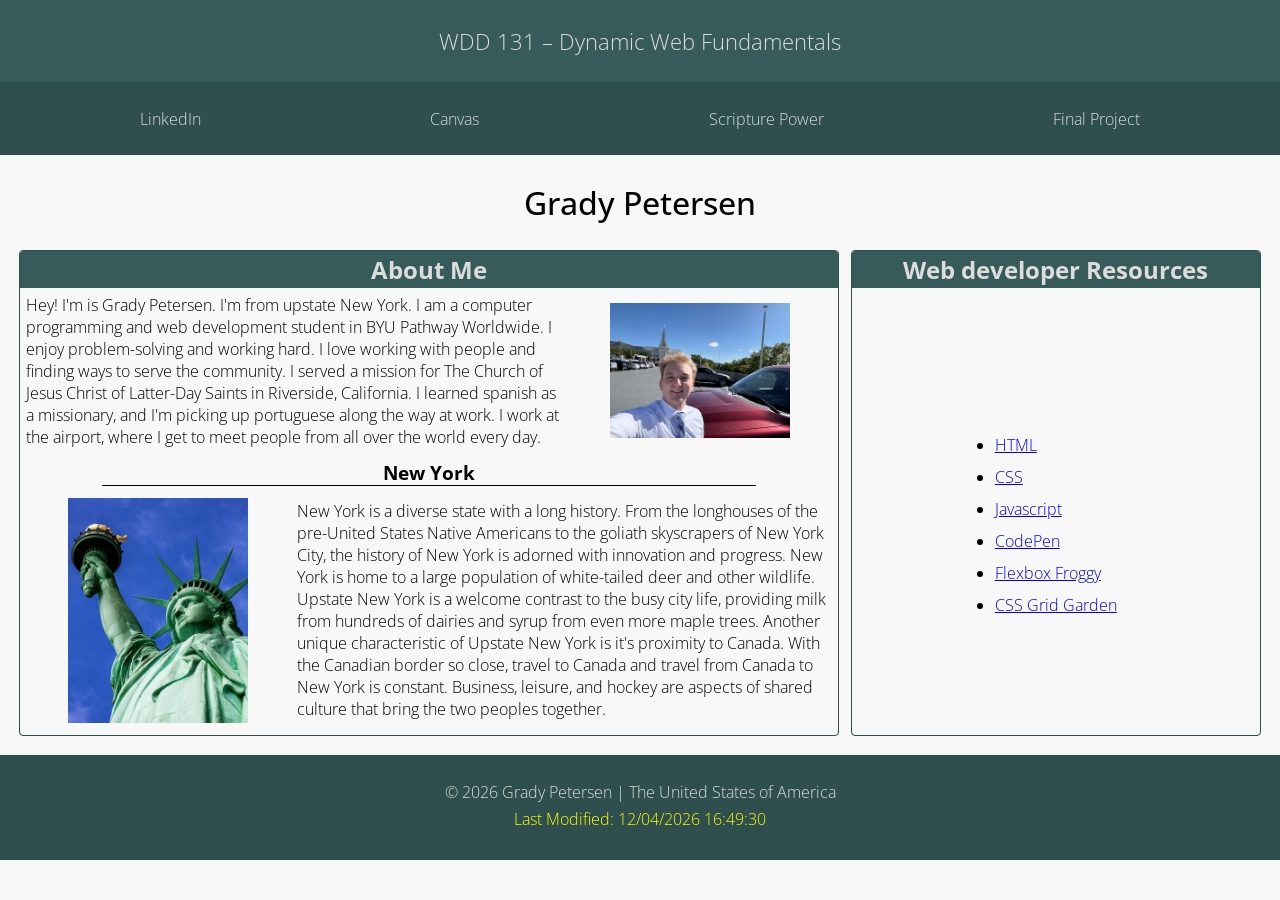
<file: index.html>
<!-- select fonts? defer thing for the javascript-->


<!DOCTYPE html>
<html lang="en-US">
<head>
    <meta charset="UTF-8">
    <meta name="viewport" content="width=device-width, initial-scale=1.0">
    <meta name="description" content="WDD 131 – Dynamic Web Fundamentals Home Page. Details author (Grady Petersen) and other elements of the course and course content.">
    <meta name="author" content="Grady Petersen"> 
    <title>WDD 131 – Dynamic Web Fundamentals – Grady Petersen</title>
    <link rel="stylesheet" href="styles/base.css">
    <script src="scripts/getdates.js" defer></script>

    <link rel="preconnect" href="https://fonts.googleapis.com">
    <link rel="preconnect" href="https://fonts.gstatic.com" crossorigin>
    <link href="https://fonts.googleapis.com/css2?family=Open+Sans:wght@400;600&display=swap" rel="stylesheet">
</head>
<body>
    <header>
        <span id="course-title">WDD 131 – Dynamic Web Fundamentals</span>
        <nav>
            <ul>
                <li><a href="https://www.linkedin.com/in/grady-w-petersen">LinkedIn</a></li>
                <li><a href="https://byupw.instructure.com/">Canvas</a></li>
                <li><a href="https://www.churchofjesuschrist.org/study/scriptures/nt/philip/4?lang=eng&id=p13#p13">Scripture Power</a></li>
                <li><a href="index.html">Final Project</a></li>
            </ul>
        </nav>
    </header>
    <main>
        <h1>Grady Petersen</h1>
        <section id="card-side-by-side">
            <section class="card" id="card-me">
                <h2>About Me</h2>
                <section class="card-content">
                    <p class="me-p">Hey! I'm is Grady Petersen. I'm from upstate New York. I am a computer programming and web development student in BYU Pathway Worldwide. I enjoy problem-solving and working hard. I love working with people and finding ways to serve the
                    community. I served a mission for The Church of Jesus Christ of Latter-Day Saints in Riverside, California. I learned
                    spanish as a missionary, and I'm picking up portuguese along the way at work. I work at the airport, where I get to meet
                    people from all over the world every day.</p>
                    <img class="me-img" src="images/profile.jpg" alt="Grady Petersen">
                </section>
                
                <section id="underline-section-title"><h3>New York</h3></section>
                <section class="card-content">
                    <img class="new-york-img" src="images/statue-of-liberty.jpg" alt="The Statue of Liberty">
                    <p class="new-york-p">New York is a diverse state with a long history. From the longhouses of the pre-United States Native Americans to the
                    goliath skyscrapers of New York City, the history of New York is adorned with innovation and progress. New York is home to a large population of white-tailed deer and other wildlife. Upstate New York is a welcome contrast to the busy city
                    life, providing milk from hundreds of dairies and syrup from even more maple trees. Another unique characteristic of
                    Upstate New York is it's proximity to Canada. With the Canadian border so close, travel to Canada and travel from Canada
                    to New York is constant. Business, leisure, and hockey are aspects of shared culture that bring the two peoples
                    together.</p>
                </section>
            </section>
            <section class="card" id="card-resources">
                <h2>Web developer Resources</h2>
                <section id="resource-list">
                    <ul>
                        <li><a href="https://developer.mozilla.org/en-US/docs/Web/HTML">HTML</a></li>
                        <li><a href="https://developer.mozilla.org/en-US/docs/Web/CSS">CSS</a></li>
                        <li><a href="https://developer.mozilla.org/en-US/docs/Learn_web_development/Core/Scripting/What_is_JavaScript">Javascript</a></li>
                        <li><a href="https://codepen.io/trending">CodePen</a></li>
                        <li><a href="https://flexboxfroggy.com">Flexbox Froggy</a></li>
                        <li><a href="https://cssgridgarden.com">CSS Grid Garden</a></li>
                    </ul>
                </section>
            </section>
        </section>
    </main>
    <footer>
        <p>
            <span id="currentyear"></span> Grady Petersen | The United States of America
        </p>
        <p id="lastModified">placeholder</p>
    </footer>
    
</body>
</html>
</file>
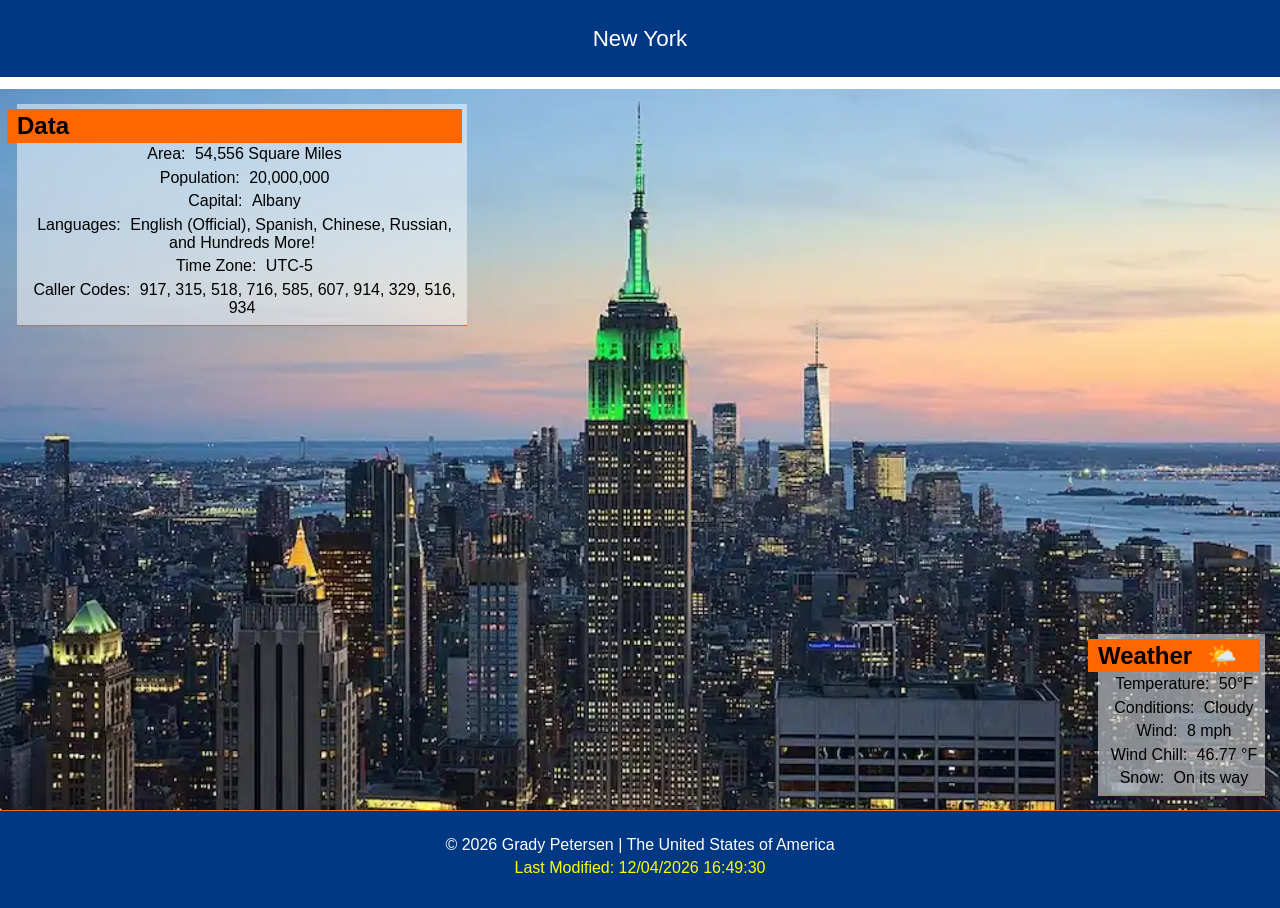
<file: place.html>
<!DOCTYPE html>
<html lang="en">

<head>
    <meta charset="UTF-8">
    <meta name="viewport" content="width=device-width, initial-scale=1.0">
    <meta name="description" content="Contains information about New York State. Data figures and weather data are included in the information">
    <meta name="author" content="Grady Petersen">
    <title>New York</title>
    <link rel="stylesheet" href="styles/place.css">
    <link rel="stylesheet" href="styles/place-large.css">
    <script src="scripts/getdates.js" defer></script>
    <script src="scripts/place.js" defer></script>
</head>

<body>
    <header>
        <h1>New York</h1>
    </header>
    <main>
        <section id="hero">
            <picture>
                <source srcset="images/new-york-large.webp" media="(min-width: 800px)">
                <img src="images/statue-of-liberty.webp" alt="New York Hero Image">
            </picture>
        </section>
        <section class="card" id="data">
            <h2>Data</h2>
            <div>
                <p><span>Area: </span>54,556 Square Miles</p>
                <p><span>Population: </span>20,000,000</p>
                <p><span>Capital: </span>Albany</p>
                <p><span>Languages: </span>English (Official), Spanish, Chinese, Russian, and Hundreds More!</p>
                <p><span>Time Zone: </span>UTC-5</p>
                <p><span>Caller Codes: </span>917, 315, 518, 716, 585, 607, 914, 329, 516, 934</p>
            </div>
        </section>
        <section class="card" id="weather">
            <h2>Weather<img class="weather-icon" src="images/cloud-sun-solid-full.svg" alt="Weather Icon"><span id="weather-icon"></span></h2 >
            <div>
                <p><span>Temperature: </span>50°F</p>
                <p><span>Conditions: </span>Cloudy</p>
                <p><span>Wind: </span>8 mph</p>
                <p><span>Wind Chill: </span> <output id="wind-chill"></output></p>
                <p><span>Snow: </span>On its way</p>
            </div>
        </section>
    </main>
    <footer>
        <p>
            <span id="currentyear"></span> Grady Petersen | The United States of America
        </p>
        <p id="lastModified">placeholder</p>
    </footer>
</body>

</html>
</file>
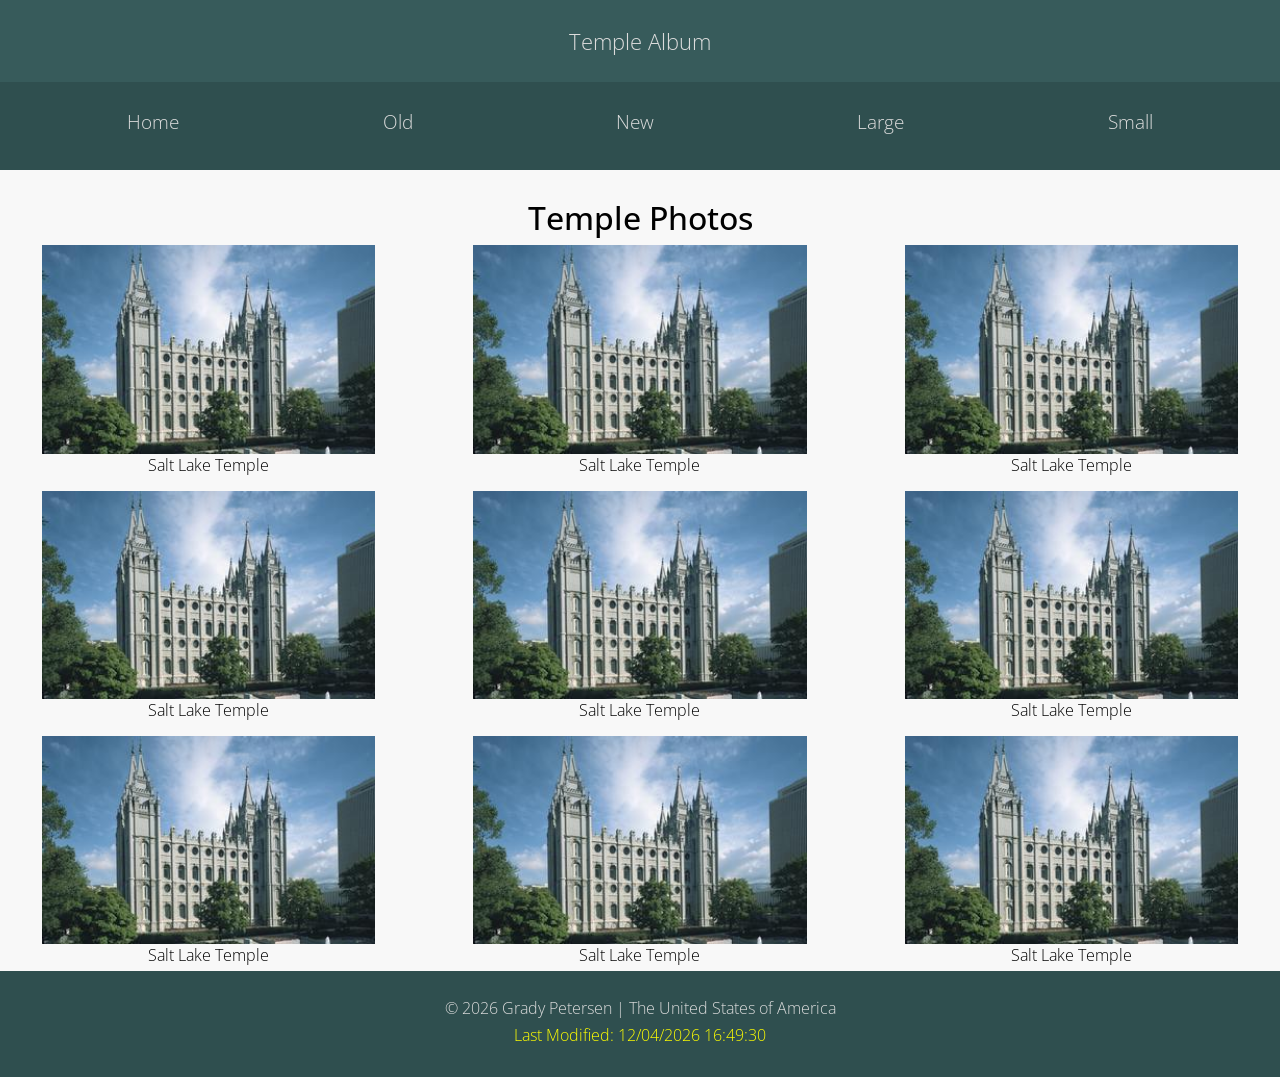
<file: temples.html>
<!DOCTYPE html>
<html lang="en">
<head>
    <meta charset="UTF-8">
    <meta name="viewport" content="width=device-width, initial-scale=1.0">
    <meta name="description"
        content="Collection of temple photos. Viewable in on both mobile and desktop devices.">
    <meta name="author" content="Grady Petersen">
    <title>Temple Photo Album</title>
    <link rel="stylesheet" href="styles/temples.css">
    <link rel="stylesheet" href="styles/temples-large.css">
    <script src="scripts/temples.js" defer></script>
    <script src="scripts/getdates.js" defer></script>

    <link rel="preconnect" href="https://fonts.googleapis.com">
    <link rel="preconnect" href="https://fonts.gstatic.com" crossorigin>
    <link href="https://fonts.googleapis.com/css2?family=Open+Sans:wght@400;600&display=swap" rel="stylesheet">
</head>
<body>
    <header>
        <span>Temple Album</span>
        <nav>
            <p id="hamburger"></p>
            <ul>
                <li><a href="index.html">Home</a></li>
                <li><a href="index.html">Old</a></li>
                <li><a href="index.html">New</a></li>
                <li><a href="index.html">Large</a></li>
                <li><a href="index.html">Small</a></li>
            </ul>
        </nav>
    </header>
    <main>
        <h1>Temple Photos</h1>
        <section id="temple-album">
            <figure>
                <img src="images/salt-lake-temple.jpg" alt="Salt Lake Temple">
                <figcaption>Salt Lake Temple</figcaption>
            </figure>
            <figure>
                <img src="images/salt-lake-temple.jpg" alt="Salt Lake Temple">
                <figcaption>Salt Lake Temple</figcaption>
            </figure>
            <figure>
                <img src="images/salt-lake-temple.jpg" alt="Salt Lake Temple">
                <figcaption>Salt Lake Temple</figcaption>
            </figure>
            <figure>
                <img src="images/salt-lake-temple.jpg" alt="Salt Lake Temple">
                <figcaption>Salt Lake Temple</figcaption>
            </figure>
            <figure>
                <img src="images/salt-lake-temple.jpg" alt="Salt Lake Temple">
                <figcaption>Salt Lake Temple</figcaption>
            </figure>
            <figure>
                <img src="images/salt-lake-temple.jpg" alt="Salt Lake Temple">
                <figcaption>Salt Lake Temple</figcaption>
            </figure>
            <figure>
                <img src="images/salt-lake-temple.jpg" alt="Salt Lake Temple">
                <figcaption>Salt Lake Temple</figcaption>
            </figure>
            <figure>
                <img src="images/salt-lake-temple.jpg" alt="Salt Lake Temple">
                <figcaption>Salt Lake Temple</figcaption>
            </figure>
            <figure>
                <img src="images/salt-lake-temple.jpg" alt="Salt Lake Temple">
                <figcaption>Salt Lake Temple</figcaption>
            </figure>
        </section>
    </main>
    <footer>
        <p>
            <span id="currentyear"></span> Grady Petersen | The United States of America
        </p>
        <p id="lastModified">placeholder</p>
    </footer>
</body>
</html>
</file>
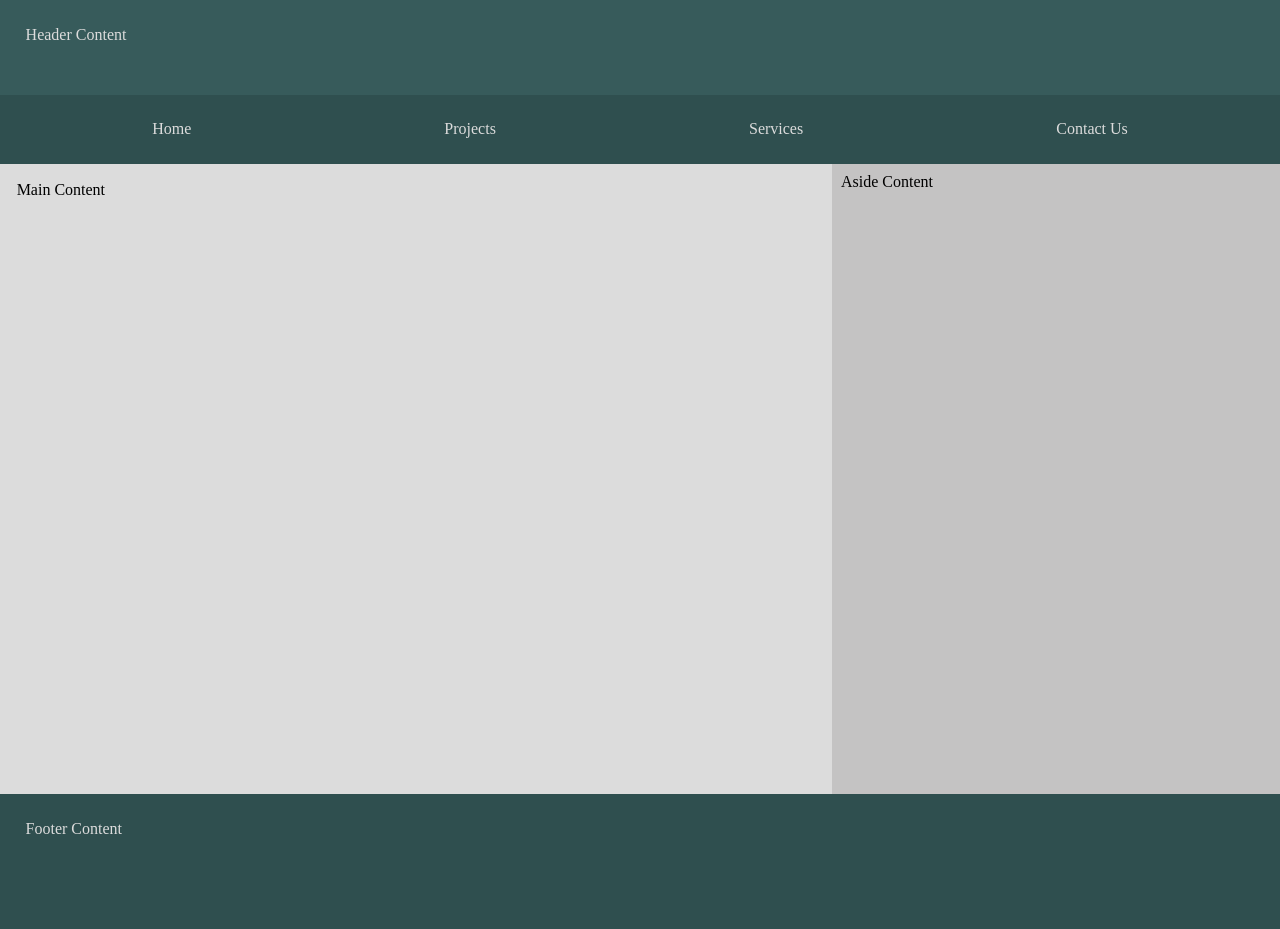
<file: week01/basic-layout.html>
<!DOCTYPE html>
<html lang="en">
<head>
    <meta charset="UTF-8">
    <meta name="viewport" content="width=device-width, initial-scale=1.0">
    <meta name="description" content="WDD131 W01 learning activity page">
    <meta name="author" content="Grady Petersen">
    <title>Grady Petersen–WDD131</title>
    <link rel="stylesheet" href="styles/layout.css">
</head>
<body>
    <header>
        <p>Header Content</p>
        <nav>
            <ul>
                <li><a href="">Home</a></li>
                <li><a href="">Projects</a></li>
                <li><a href="">Services</a></li>
                <li><a href="">Contact Us</a></li>
            </ul>
        </nav>
    </header>
    <main>
        <section id="main-content">Main Content</section>
        <aside id="aside-content">Aside Content</aside>
    </main>
    <footer>
        <p>Footer Content</p>
    </footer>
</body>
</html>
</file>
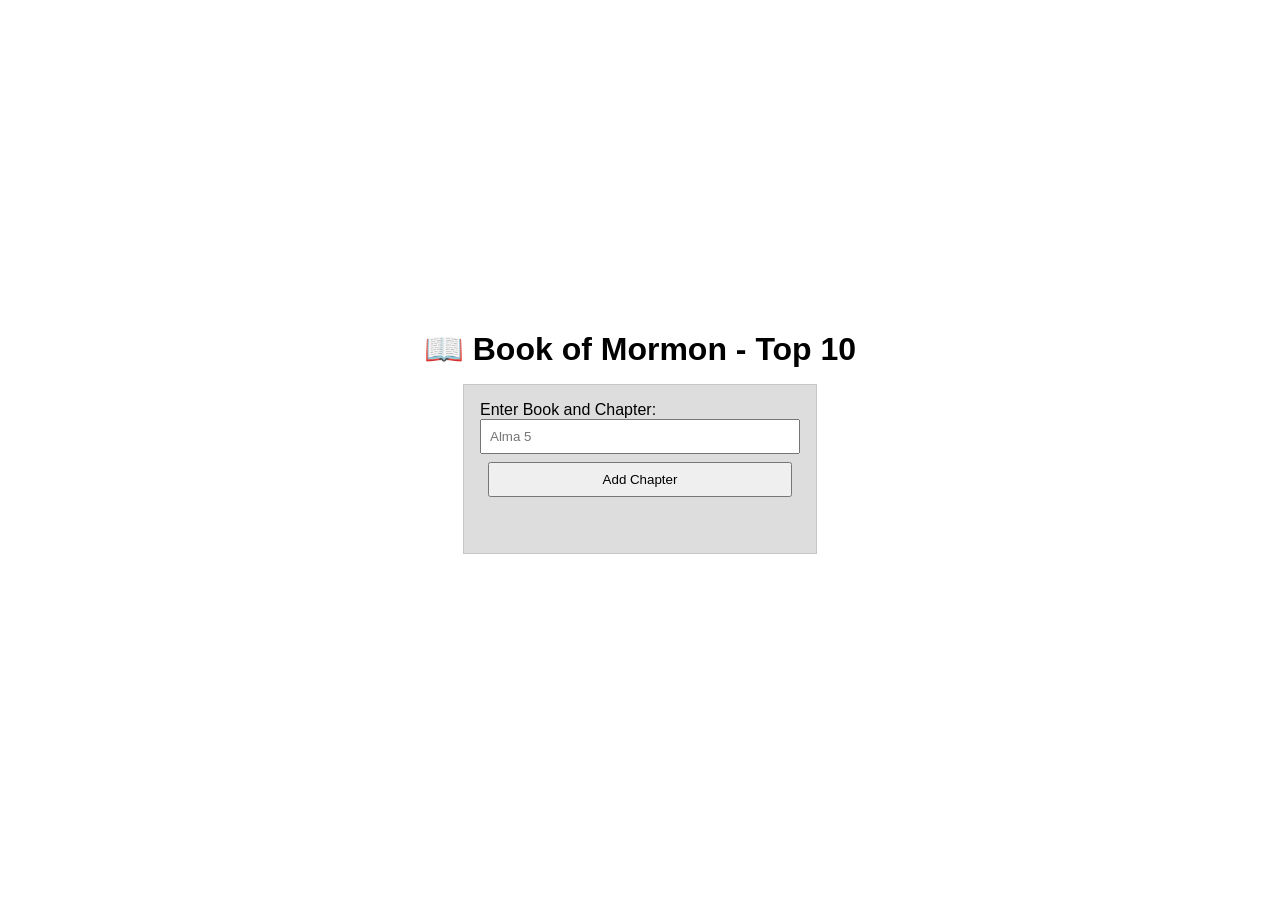
<file: week02/bom.html>
<!DOCTYPE html>
<html lang="en">
<head>
    <meta charset="UTF-8">
    <meta name="viewport" content="width=device-width, initial-scale=1.0">
    <meta name="author" content="Grady Petersen">
    <meta name="description" content="Book of Mormon: Another Testament of Jesus Christ: Top Ten Chapters">
    <title>Book of Mormon Top Ten</title>
    <link rel="stylesheet" href="styles/bom.css">
    <script src="scripts/bom.js" defer></script>
</head>
<body>
    <h1>📖 Book of Mormon - Top 10</h1>
    <main>
        <label for="favchap">Enter Book and Chapter: </label>
        <input type="text" id="favchap" placeholder="Alma 5">
        <button type="submit">Add Chapter</button>
        <ul id="list"></ul>
    </main>
</body>
</html>
</file>
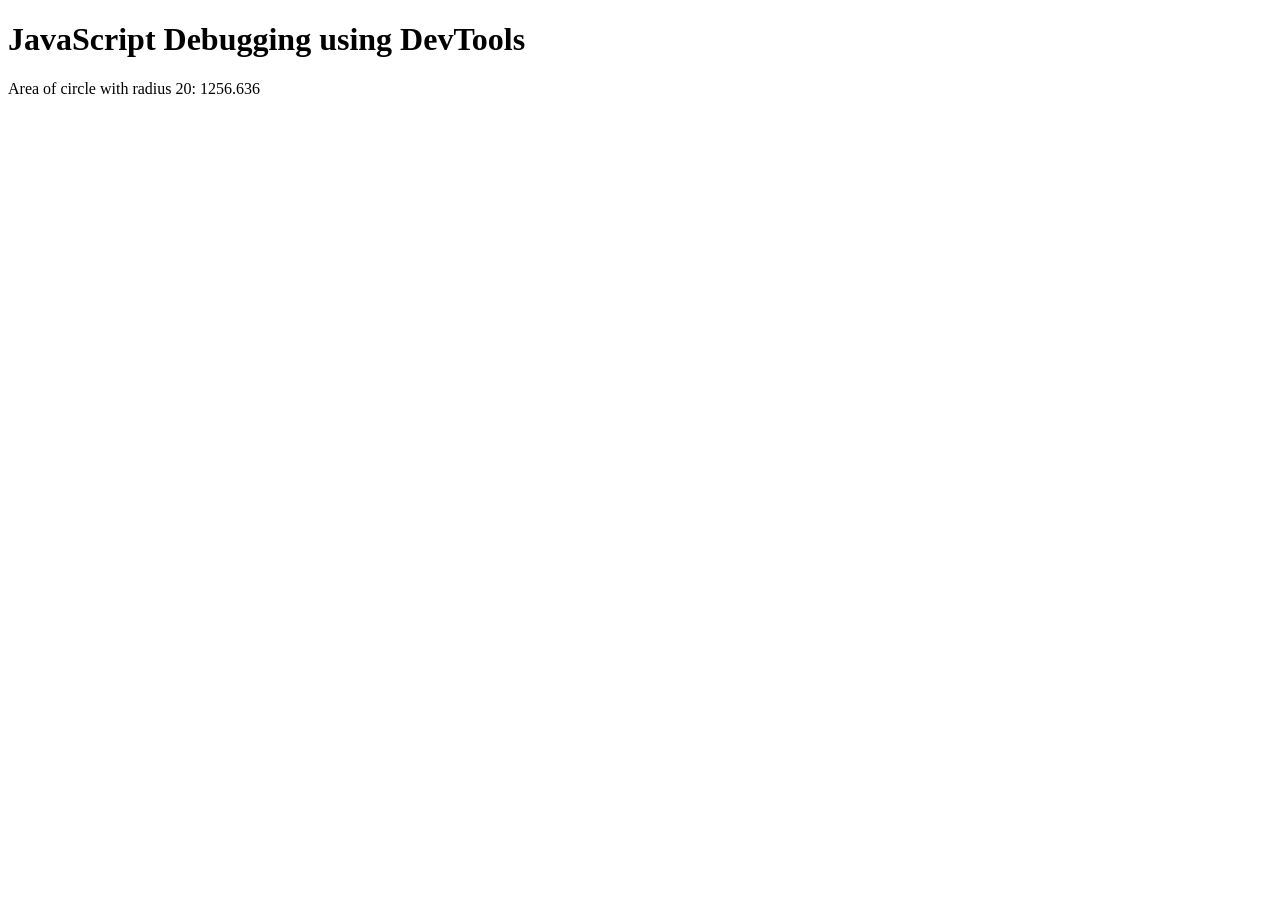
<file: week02/debugging.html>
<!DOCTYPE html>
<html lang="en">
<head>
    <meta charset="UTF-8">
    <meta name="viewport" content="width=device-width, initial-scale=1.0">
    <title>WDD131- W02 Debugging Activity</title>
    <script src="scripts/debugging.js" defer></script>
</head>
<body>
    <h1>JavaScript Debugging using DevTools</h1>
    <p>Area of circle with radius <span id="radius"></span>: <span id="area"></span></p>
</body>
</html>
</file>
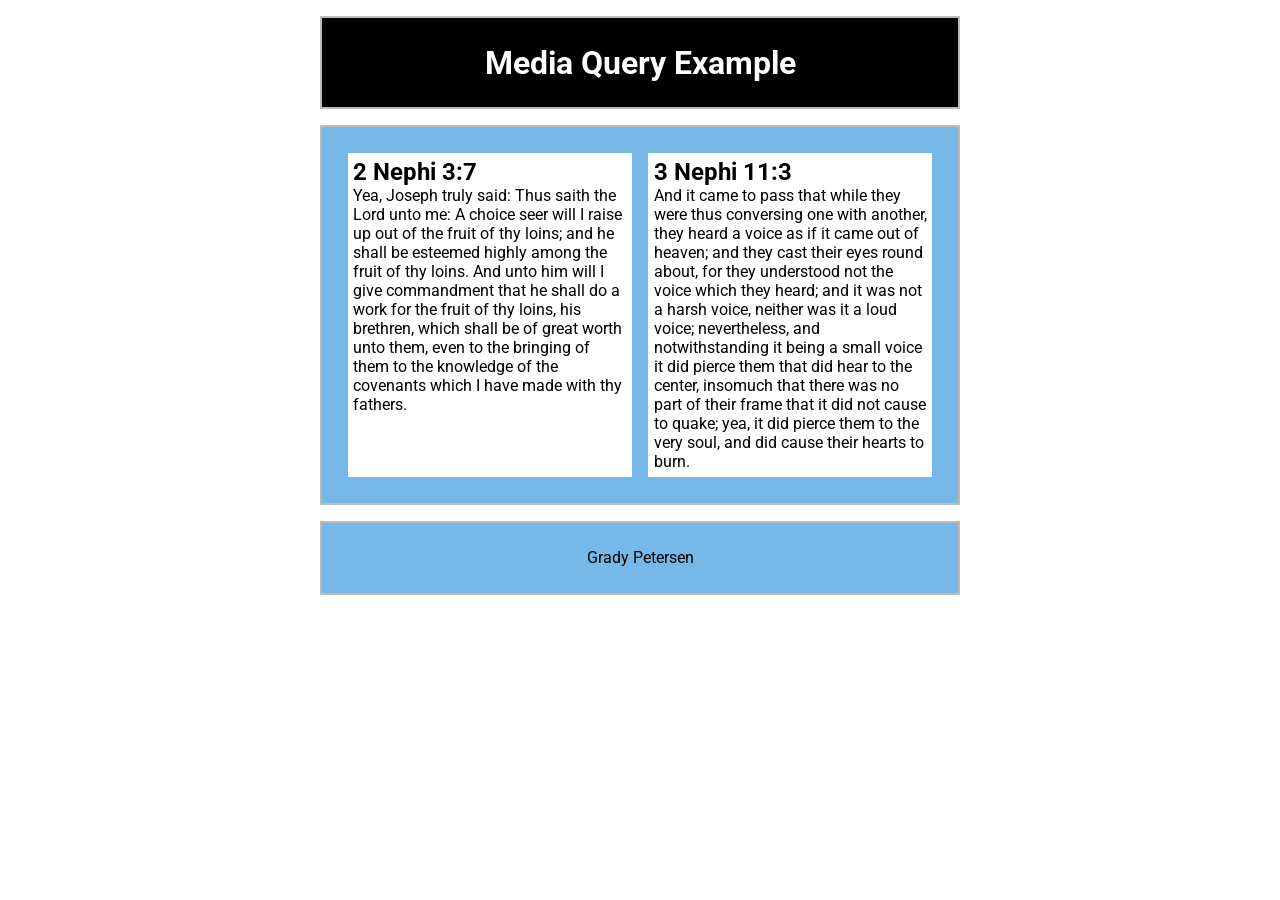
<file: week02/media-query.html>
<!DOCTYPE html>
<html lang="en">
<head>
    <meta charset="UTF-8">
    <meta name="viewport" content="width=device-width, initial-scale=1.0">
    <meta name="author" content="Grady Petersen">
    <meta name="description" content="Example of changes to a page with differences based on css media queries.">
    <title>WDD131 – CSS Media Query Example</title>
    <link rel="preconnect" href="https://fonts.googleapis.com">
    <link rel="preconnect" href="https://fonts.gstatic.com" crossorigin>
    <link href="https://fonts.googleapis.com/css2?family=Roboto&display=swap" rel="stylesheet">
    <link rel="stylesheet" href="styles/media-query.css">
    <link rel="stylesheet" href="styles/media-query-large.css">
</head>
<body>
    <header>
        <h1>Media Query Example</h1>
    </header>
    <main>
        <section>
            <h2>2 Nephi 3:7</h2>
            <p>Yea, Joseph truly said: Thus saith the Lord unto me: A choice seer will I raise up out of the fruit of thy loins; and he
            shall be esteemed highly among the fruit of thy loins. And unto him will I give commandment that he shall do a work for
            the fruit of thy loins, his brethren, which shall be of great worth unto them, even to the bringing of them to the
            knowledge of the covenants which I have made with thy fathers.</p>
        </section>
        <section>
            <h2>3 Nephi 11:3</h2>
            <p>And it came to pass that while they were thus conversing one with another, they heard a voice as if it came out of
            heaven; and they cast their eyes round about, for they understood not the voice which they heard; and it was not a harsh
            voice, neither was it a loud voice; nevertheless, and notwithstanding it being a small voice it did pierce them that did
            hear to the center, insomuch that there was no part of their frame that it did not cause to quake; yea, it did pierce
            them to the very soul, and did cause their hearts to burn.</p>
        </section>
    </main>
    <footer>
        Grady Petersen
    </footer>
    
</body>
</html>
</file>
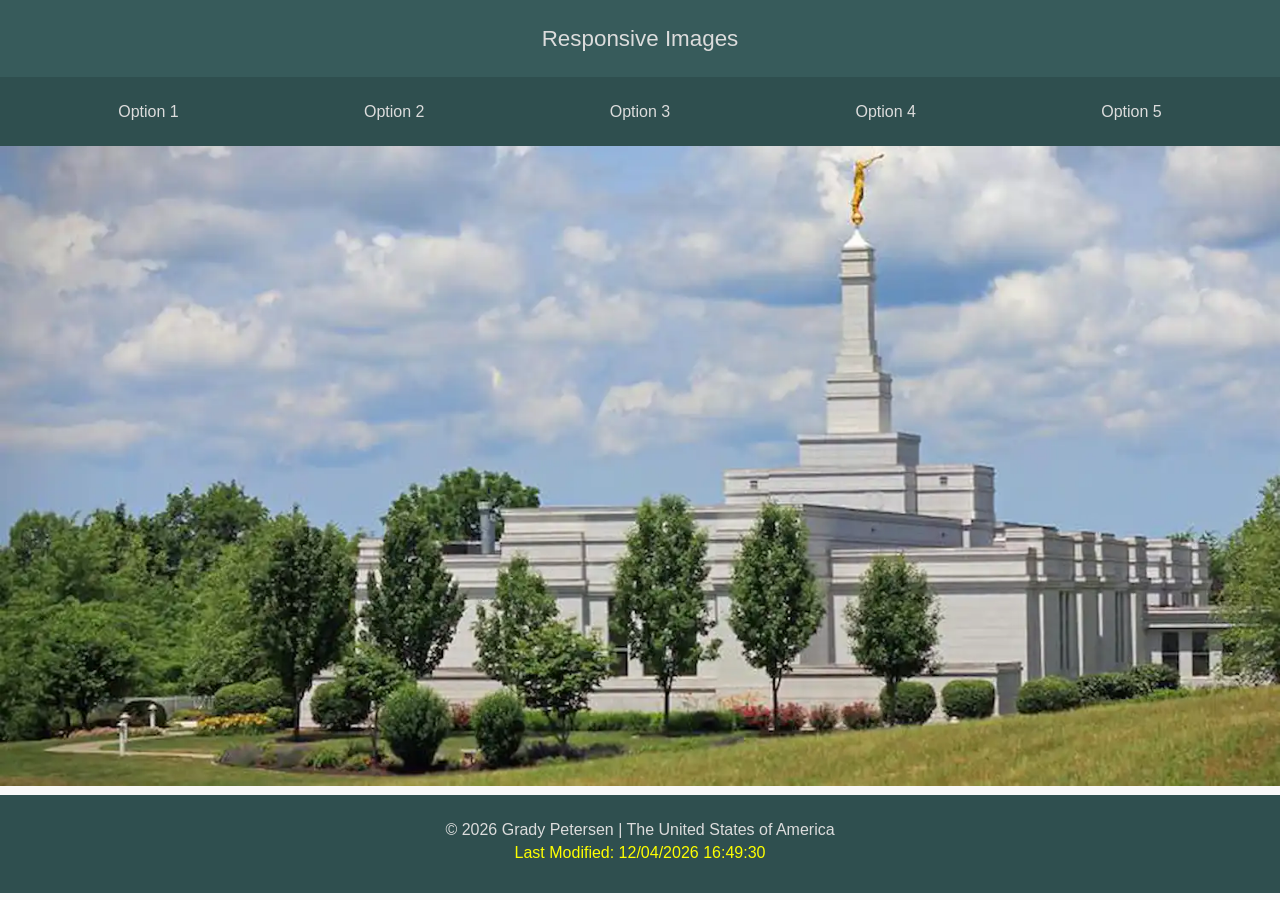
<file: week03/responsive-images.html>
<!DOCTYPE html>
<html lang="en">

<head>
    <meta charset="UTF-8">
    <meta name="viewport" content="width=device-width, initial-scale=1.0">
    <meta name="description" content="Responsive image demonstration">
    <meta name="author" content="Grady Petersen">
    <title>Responsive Images</title>
    <link rel="stylesheet" href="styles/responsive-images.css">
    <script src="../scripts/getdates.js" defer></script>
</head>

<body>
    <header>
        <span>Responsive Images</span>
        <nav>
            <p id="hamburger"></p>
            <ul>
                <li><a href="../index.html">Option 1</a></li>
                <li><a href="../index.html">Option 2</a></li>
                <li><a href="../index.html">Option 3</a></li>
                <li><a href="../index.html">Option 4</a></li>
                <li><a href="../index.html">Option 5</a></li>
            </ul>
        </nav>
    </header>
    <main>
        <div class="hero">
            <picture>
                <source srcset="images/hero-large.webp" media="(min-width: 1000px)">
                <source srcset="images/hero-medium.webp" media="(min-width: 500px)">
                <img src="images/hero-small.webp" alt="Palmyra New York Temple" width="1500" height="250">
            </picture>
        </div>
    </main>
    <footer>
        <p>
            <span id="currentyear"></span> Grady Petersen | The United States of America
        </p>
        <p id="lastModified">placeholder</p>
    </footer>
</body>

</html>
</file>
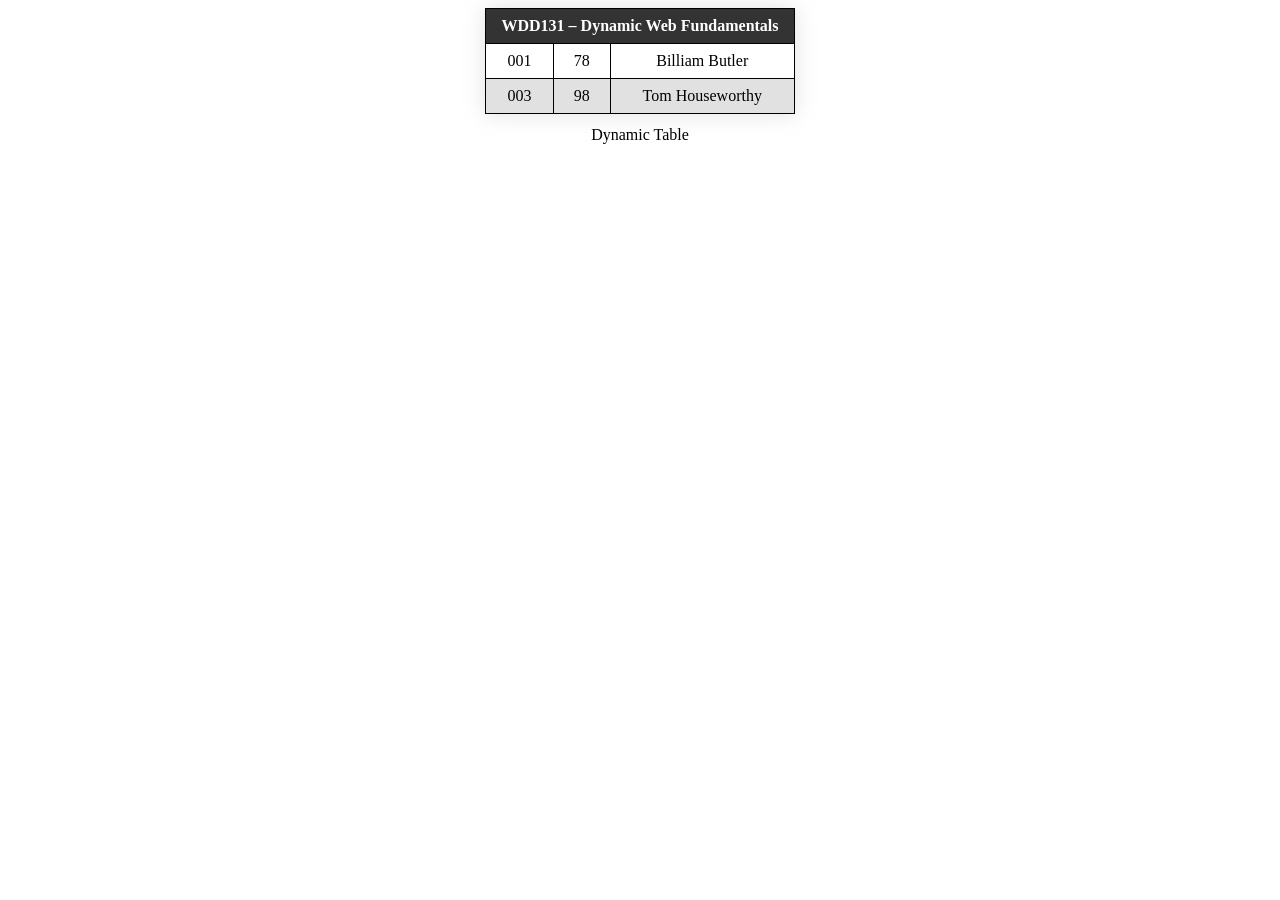
<file: week04/javascriptObjects.html>
<!DOCTYPE html>
<html lang="en">

<head>
    <meta charset="UTF-8">
    <meta name="viewport" content="width=device-width, initial-scale=1.0">
    <meta name="description" content="Javascript Object Learning activity">
    <meta name="author" content="Grady Petersen">
    <title>Javascript Objects</title>
    <link rel="stylesheet" href="styles/table.css">
    <script src="scripts/javascriptObjects.js" defer></script>
</head>

<body>
    <table id="sections">
        <caption>Dynamic Table</caption>
        <thead>
            <tr>
                <th id="courseName" colspan="4" scope="colgroup">ACME Wildwest Service</th>
            </tr>
        </thead>
        <tbody> <!--dynamically updated in javascriptObjects.js-->
            <tr>
                <th scope="row">Feature 1</th>
                <td>✔</td>
                <td>✔</td>
                <td>✔</td>
            </tr>
            <tr>
                <th scope="row">Feature 2</th>
                <td>❌</td>
                <td>✔</td>
                <td>✔</td>
            </tr>
            <tr>
                <th scope="row">Feature 3</th>
                <td>❌</td>
                <td>❌</td>
                <td>✔</td>
            </tr>
        </tbody>
    </table>
</body>
</html>
</file>
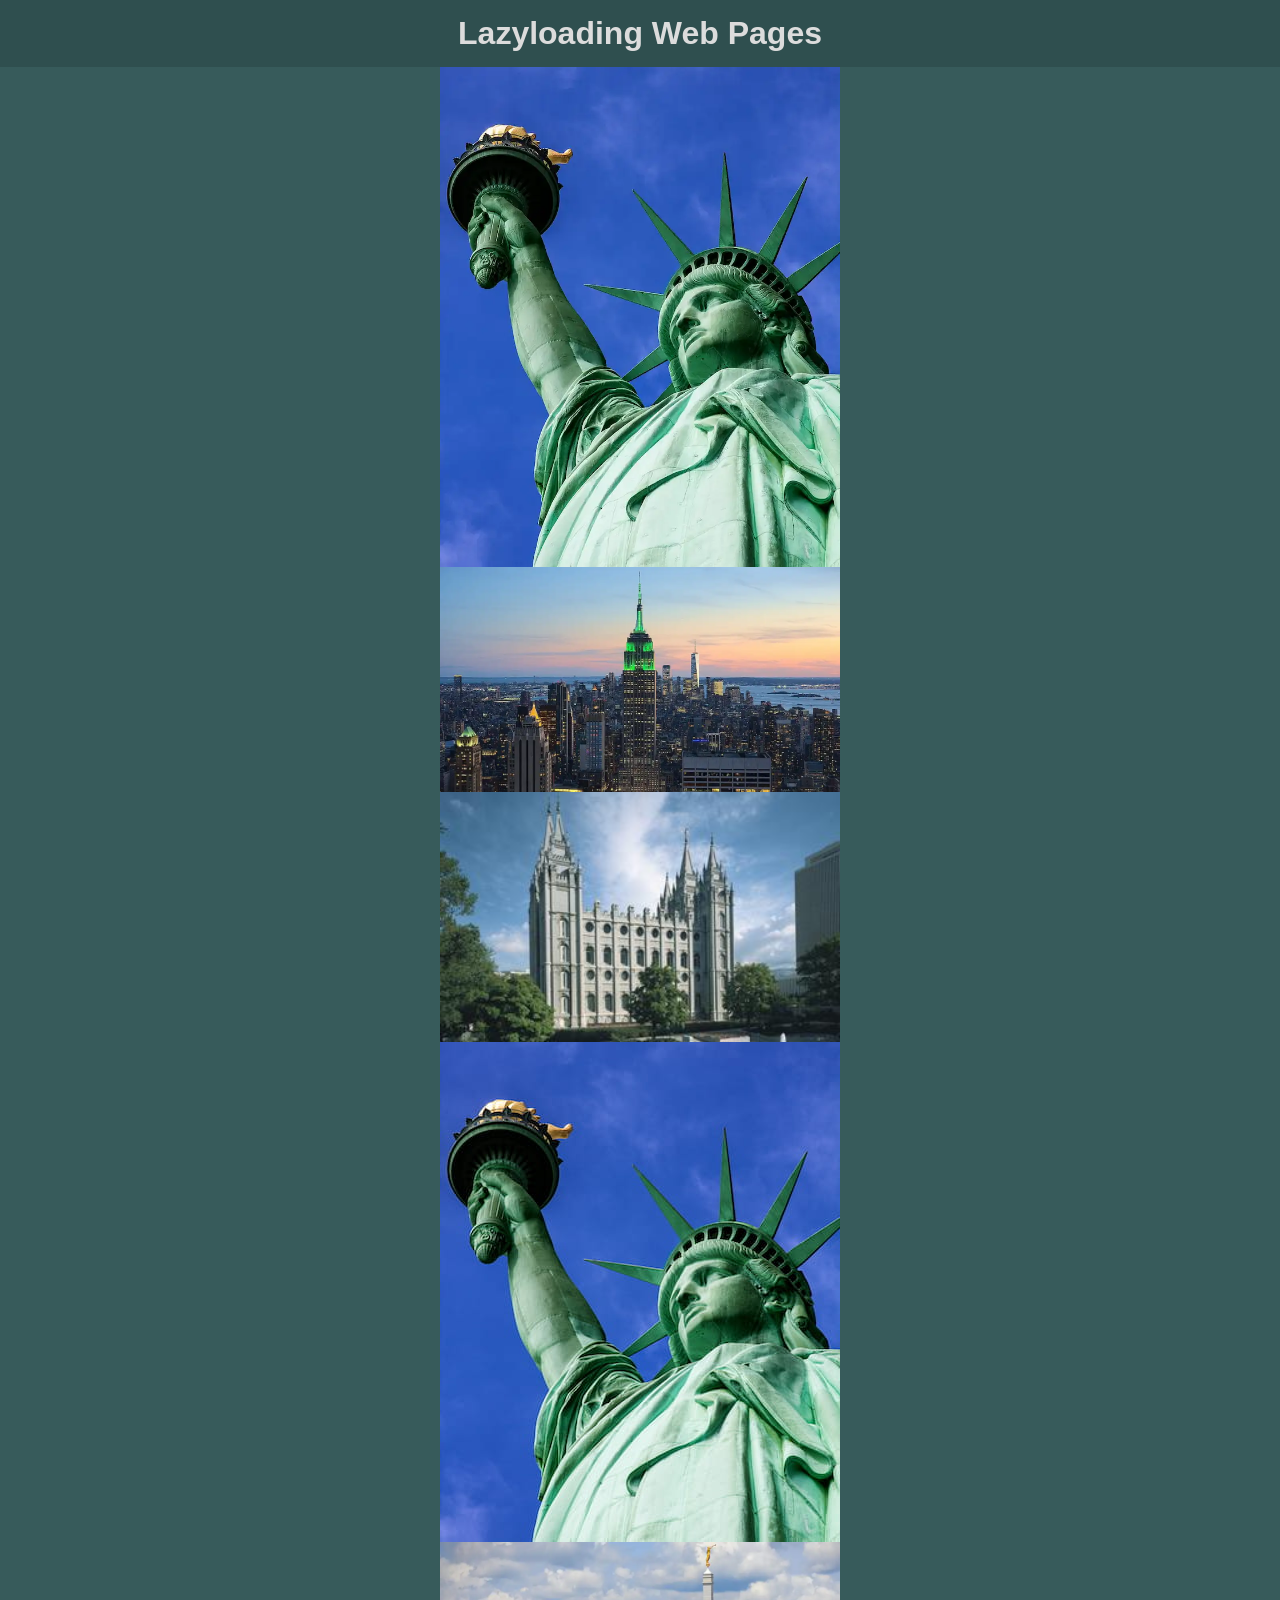
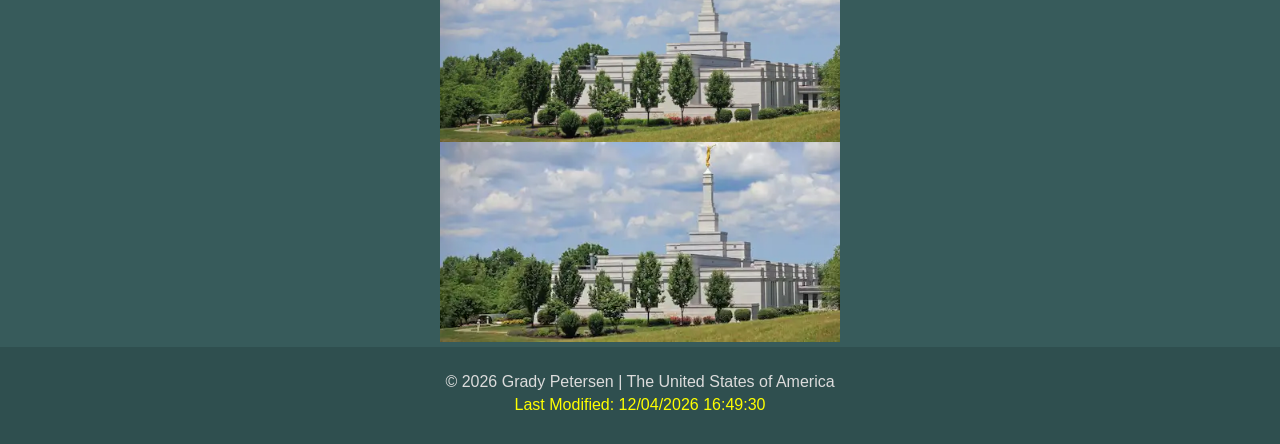
<file: week04/lazyload.html>
<!DOCTYPE html>
<html lang="en">

<head>
    <meta charset="UTF-8">
    <meta name="viewport" content="width=device-width, initial-scale=1.0">
    <meta name="description" content="Page Lazyload demos">
    <meta name="author" content="Grady Petersen">
    <title>Lazyloading W04</title>
    <link rel="stylesheet" href="styles/lazyload.css">
    <script src="../scripts/getdates.js" defer></script>
</head>

<body>
    <main>
        <h1>Lazyloading Web Pages</h1>
        <img src="../images/statue-of-liberty.webp" alt="The Statue of Liberty" loading="lazy" width="400" height="600">
        <img src="../images/new-york-large.webp" alt="The Statue of Liberty" loading="lazy" width="400" height="750">
        <img src="../images/salt-lake-temple.jpg" alt="The Statue of Liberty" loading="lazy" width="400" height="800">
        <img src="../images/statue-of-liberty.jpg" alt="The Statue of Liberty" loading="lazy" width="400" height="850">
        <img src="../week03/images/hero-medium.webp" alt="The Statue of Liberty" loading="lazy" width="400" height="800">
        <img src="../week03/images/hero-small.webp" alt="The Statue of Liberty" loading="lazy" width="400" height="800">
        
    </main>
    <footer>
        <p>
            <span id="currentyear"></span> Grady Petersen | The United States of America
        </p>
        <p id="lastModified">placeholder</p>
    </footer>
</body>
</html>
</file>
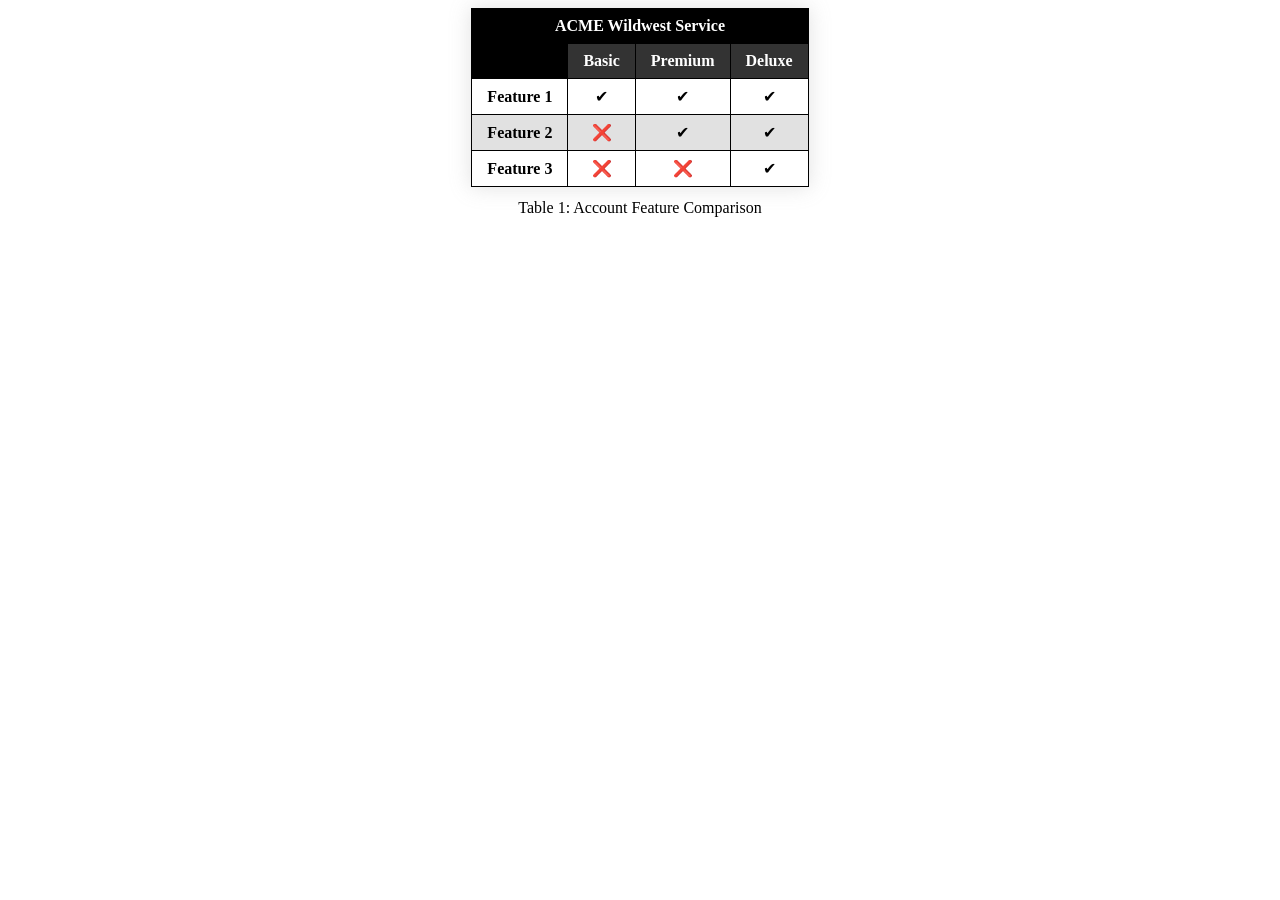
<file: week04/table.html>
<!DOCTYPE html>
<html lang="en">

<head>
    <meta charset="UTF-8">
    <meta name="viewport" content="width=device-width, initial-scale=1.0">
    <meta name="description" content="Table Learning activity">
    <meta name="author" content="Grady Petersen">
    <title>HTML Tables</title>
    <link rel="stylesheet" href="styles/table.css">
</head>

<body>
    <table>
        <caption>Table 1: Account Feature Comparison</caption>
        <thead>
            <tr>
                <th colspan="4" scope="colgroup">ACME Wildwest Service</th>
            </tr>
            <tr>
                <td class="blank"></td>
                <th scope="col">Basic</th>
                <th scope="col">Premium</th>
                <th scope="col">Deluxe</th>
            </tr>
        </thead>
        <tbody>
            <tr>
                <th scope="row">Feature 1</th>
                <td>✔</td>
                <td>✔</td>
                <td>✔</td>
            </tr>
            <tr>
                <th scope="row">Feature 2</th>
                <td>❌</td>
                <td>✔</td>
                <td>✔</td>
            </tr>
            <tr>
                <th scope="row">Feature 3</th>
                <td>❌</td>
                <td>❌</td>
                <td>✔</td>
            </tr>
        </tbody>
    </table>
</body>
</html>
</file>
<file: styles/base.css>
* {
    margin: 0;
    padding: 0;
    box-sizing: border-box;
}

:root {
    --padding: 2%;
    --nav-padding: 10px 40px;
    --padding-2: 0 2%;
    --light-background: rgb(55, 91, 91);
}

header {
    height: auto;
    background-color: var(--light-background);
    color: gainsboro;
}

header span {
    display: block;
    padding: var(--padding);
    text-align: center;
    font-size: 1.4rem;
}

header nav {
    margin: 0;
}

header nav ul {
    display: flex;
    justify-content: space-around;
    background-color: darkslategray;
    padding: var(--padding);
    width: 100%;
    height: auto;
    list-style-type: none;
}

header nav a {
    text-decoration: none;
    color: gainsboro;
}

header nav a:hover {
    text-decoration: overline;
}

body {
    font-family: "Open Sans", sans-serif;
    font-weight: 300;
}

html, main{
    height: 100%;
    background-color: rgb(248, 248, 248);
}

h1 {
    padding: 2% 0 0.5%;
    text-align: center;
    font-weight: 500;
}

#card-side-by-side {
    display: grid;
    grid-template-columns: 2fr 1fr;
    gap: 1%;
    margin: 1.5%;
}

.card {
    border: 1.25px solid darkslategray;
    border-radius: 4px;
    overflow: hidden;
}

#card-me {
    grid-column: 1;
}

#resource-list {
    display: grid;
    align-items: center;
    height: 100%;
}

#card-resources {
    grid-column: 2;
}

#card-resources ul {
    width: 100%;
    padding-left: 35%;
}

#card-resources ul li {
    padding: 0 0 10px;
}

.card h2 {
    background-color: var(--light-background);
    color: gainsboro;
    padding: 2px;
    text-align: center;
}

.card h3 {
    text-align: center;
    padding: 0.75% 0 0;
    border-bottom: 1.5px solid black;
    width: 80%;
    margin: 0 auto;
}

.card p {
    padding: 0.75%;
}

.card-content {
    display: grid;
    grid-template: 1fr / 1fr 1fr 1fr;
    place-items: center;
    margin: 2px;
}

.me-img {
    width: 20vh;
    height: auto;
    grid-column: 3;
    margin: 10px auto;
    aspect-ratio: 4 / 3;
}

.me-p {
    grid-column: 1/3;
}

.new-york-img{
    width: 20vh;
    height: auto;
    grid-row: 1;
    grid-column: 1;
    margin: 10px auto;
    aspect-ratio: 4 / 5;
}

.new-york-p {
    grid-column: 2/4;
}

footer {
    margin-top: 5px;
    background-color: darkslategray;
    padding: var(--padding);
    text-align: center;
    color: gainsboro;
}

#lastModified {
    color: yellow;
    padding: 5px;
}
</file>
<file: styles/place.css>
* {
    margin: 0;
    padding: 0;
    box-sizing: border-box;
}

:root {
    --padding: 2%;
    --nav-padding: 10px 40px;
    --padding-2: 0 2%;
    --background: #003884;
    --secondary-color: #FFFFFF;
    --third-color: #FF6600;
    --light-background: rgb(55, 91, 91);
}

header {
    height: auto;
    background-color: var(--background);
    color: var(--secondary-color);
    border-bottom: 0.8rem solid var(--secondary-color);
}

header h1 {
    display: block;
    padding: var(--padding);
    text-align: center;
    font-size: 1.4rem;
    font-weight: 400;
}

#hero {
    width: 100%;
    border-bottom: 1.5px solid var(--third-color);
    margin: 0;
}

img {
    display: block;
    width: 100%;
    height: auto;
}

body {
    font-family: "Open Sans", sans-serif;
    font-weight: 300;
}

html,
main {
    height: 100%;
    background-color: var(--secondary-color);
}

.card {
    width: 100%;
    text-align: center;
    padding: 5px;
    border-bottom:1.5px solid var(--third-color);
}

.card h2, .card p {
    padding: 2.75px;
}

.card p span {
    font-weight: 400;
    padding: 5px;
}

.weather-icon {
    width: 4rem;
    display: block;
    margin: 0 auto;
}

footer {
    background-color: var(--background);
    padding: var(--padding);
    text-align: center;
    color: var(--secondary-color);
}

#lastModified {
    color: yellow;
    padding: 5px;
}
</file>
<file: styles/place-large.css>
@media screen and (min-width: 800px) {
    :root {
            --padding: 2%;
            --nav-padding: 10px 40px;
            --padding-2: 0 2%;
            --background: #003884;
            --secondary-color: #ffffff;
            --secondary-card-color: rgb(255 255 255 / 50%);
            --third-color: #FF6600;
            --light-background: rgb(55, 91, 91);
        }

    main {
        position: relative;
    }

    #weather {
        position: absolute;
        bottom: 15px;
        right: 15px;
        width: auto;
        height: auto;
        max-width: 500px;
        background-color: var(--secondary-card-color);
    }

    #weather h2 {
        display: flex;
        flex-direction: row;
        align-items: center;
    }

    .weather-icon {
        display: none;
    }

    #weather-icon::after {
        content: "🌤️";
        padding: 0 15px;
    }

    #data {
        position: absolute;
        top: 15px;
        left: 17px;
        background-color: var(--secondary-card-color);
        width: auto;
        max-width: 450px;
    } 
    
    #weather h2, #data h2 {
        background-color: var(--third-color);
        color: black;
        margin-left: -15px;
        text-align: left;
        padding-left: 10px;
    }
}
</file>
<file: styles/temples.css>
* {
    margin: 0;
    padding: 0;
    box-sizing: border-box;
}

:root {
    --padding: 2%;
    --nav-padding: 10px 40px;
    --padding-2: 0 2%;
    --light-background: rgb(55, 91, 91);
}

header {
    height: auto;
    background-color: var(--light-background);
    color: gainsboro;
}

header span {
    display: block;
    padding: var(--padding);
    text-align: center;
    font-size: 1.4rem;
}

header nav ul {
    text-align: center;
    padding: 5px;
    display: none;
}

ul.show {
    display: block;
}

li {
    padding-bottom: 10px;
    font-size: 1.2rem;
}

#hamburger {
    font-size: 50px;
    margin: 1rem;
}
#hamburger::before {
    
    content: "≡";
}

#hamburger.open::before {
    content: "X";
}

header nav a {
    text-decoration: none;
    color: gainsboro;
}

header nav a:hover {
    text-decoration: overline;
}

body {
    font-family: "Open Sans", sans-serif;
    font-weight: 300;
}

html,
main {
    height: 100%;
    background-color: rgb(248, 248, 248);
}

main {
    max-width: 800px;
    margin: 0 auto;
}

h1 {
    padding: 2% 0 0.5%;
    text-align: center;
    font-weight: 500;
}

figure {
    text-align: center;
}

figure img {
    width : 80%;
}

footer {
    margin-top: 5px;
    background-color: darkslategray;
    padding: var(--padding);
    text-align: center;
    color: gainsboro;
}

#lastModified {
    color: yellow;
    padding: 5px;
}
</file>
<file: styles/temples-large.css>
@media screen and (min-width: 800px) {
    main {
        height: auto;
        width: 100%;
        max-width: 100%;
    }

    header nav {
        margin: 0;
    }
    
    header nav ul {
        display: flex;
        justify-content: space-around;
        background-color: darkslategray;
        padding: var(--padding);
        width: 100%;
        height: auto;
        list-style-type: none;
    }

    #temple-album {
        display: grid;
        grid-template: repeat(3, 1fr) / repeat(3, 1fr);
        grid-gap: 15px;
        min-width: 100%;
    }

    figure{
        width: 100%;
        margin: 0 auto;
        height: auto;
    }

    img {
        width: 100%;
        height: auto;
        display: block;
        margin: 0 auto;
    }

    figcaption {
        margin: 0 auto;
    }

    #hamburger {
        display: none;
    }
}
</file>
<file: week01/styles/layout.css>
* {
    margin: 0;
    padding: 0;
    box-sizing: border-box;
}

:root {
    --padding: 2%;
    --nav-padding: 10px 40px;
    --padding-2: 0 2%;
}

header {
    height: auto;
    background-color: rgb(55, 91, 91);
    color: gainsboro;
}

header p {
    padding: var(--padding);
}

header nav {
    margin: 0;
}

header nav ul {
    display: flex;
    justify-content: space-around;
    background-color: darkslategray;
    padding: var(--padding);
    width: 100%;
    height: auto;
    margin: 2% 0 0;
    list-style-type: none;
}

header nav a {
    text-decoration: none;
    color: gainsboro;
}

html, body {
    height: 100%;
}

main {
    width: 100%;
    height: 70%;
    display: grid;
    grid-template-columns: 65% 35%;
}

#main-content {
    padding: var(--padding);
    grid-column: 1;
    background-color: gainsboro;
}

#aside-content {
    padding: var(--padding);
    grid-column: 2;
    background-color: rgb(196, 195, 195);
}

footer {
    height: 15%;
    background-color: darkslategrey;
    color: gainsboro;
    padding: var(--padding);
}
</file>
<file: week02/styles/bom.css>
* {
    margin: 0;
    padding: 0;
}

body {
    height: 100vh;
    display: flex;
    flex-direction: column;
    align-items: center;
    justify-content: center;
    font-family: Acme, Arial, sans-serif;
}

h1 {
    font-size: 1.5rem;
}

main {
    margin: 1rem auto;
    border: 1px solid rgb(0 0 0 / 0.1);
    padding: 1rem;
    background-color: #ddd;
    display: flex;
    flex-direction: column;
}

input,
button {
    padding: 0.5rem;
}

button {
    margin: 0.5rem;
}

.delete {
    width: fit-content;
}

.input {
    display: flex;
    gap: 1rem;
}

.list {
    padding: 0.5rem;
}

ul {
    margin: 1rem;
    list-style: none;
}

li {
    display: flex;
    align-items: center;
    justify-content: space-between;
}

@media only screen and (min-width: 32.5em) {
    h1 {
        font-size: 2rem;
    }

    main {
        width: 320px;
    }
}
</file>
<file: week02/styles/media-query.css>
* {
    margin: 0;
    padding: 0;
    box-sizing: border-box;
}

body {
    font-family: 'Roboto', sans-serif;
}

header, main, footer {
    max-width: 640px;
    margin: 1rem auto;
    border: 2px solid #bbb;
    padding: 2%;
    background-color: rgb(118, 184, 232);
}

main {
    display: grid;
    grid-template: auto / auto;
    gap: 1rem;
}

section {
    padding: 2%;
    background-color: white;
}

header, footer{
    text-align: center;
}
</file>
<file: week02/styles/media-query-large.css>
@media screen and (min-width: 500px){
    header{
        background-color: black;
        color: white;
    }
    main{
        grid-template-columns: 1fr 1fr;
    }

}
</file>
<file: week03/styles/responsive-images.css>
* {
    margin: 0;
    padding: 0;
    box-sizing: border-box;
}

:root {
    --padding: 2%;
    --nav-padding: 10px 40px;
    --padding-2: 0 2%;
    --light-background: rgb(55, 91, 91);
}

header {
    height: auto;
    background-color: var(--light-background);
    color: gainsboro;
}

header span {
    display: block;
    padding: var(--padding);
    text-align: center;
    font-size: 1.4rem;
}

header nav {
    margin: 0;
}

header nav ul {
    display: flex;
    justify-content: space-around;
    background-color: darkslategray;
    padding: var(--padding);
    width: 100%;
    height: auto;
    list-style-type: none;
}

header nav a {
    text-decoration: none;
    color: gainsboro;
}

header nav a:hover {
    text-decoration: overline;
}

body {
    font-family: "Open Sans", sans-serif;
    font-weight: 300;
}

html,
main {
    height: 100%;
    background-color: rgb(248, 248, 248);
}

footer {
    margin-top: 5px;
    background-color: darkslategray;
    padding: var(--padding);
    text-align: center;
    color: gainsboro;
}

#lastModified {
    color: yellow;
    padding: 5px;
}

.hero img {
    width:100%;
    height: auto;
}
</file>
<file: week04/styles/table.css>
:root{
    --thead-color: black;
    --thead-font-color: white;
    --zebra-color: rgb(155 155 155 / 0.3);
}

table {
    margin: 0 auto;
    border: thin solid black;
    border-collapse: collapse;
    box-shadow: 0 0 20px var(--zebra-color);
}
caption {
    caption-side: bottom;
    padding: 12px;
}
thead {
    background-color: var(--thead-color);
    color: var(--thead-font-color);
}

th, td {
    padding: 8px 15px;
    border: thin solid black;
    text-align: center;
}

tbody tr:nth-child(even) {
    background-color: var(--zebra-color);
}

thead tr:nth-last-child(1) {
    background-color: #333;
}

.blank {
    background-color: var(--thead-color);
}
</file>
<file: week04/styles/lazyload.css>
* {
    margin: 0;
    padding: 0;
    box-sizing: border-box;
}

:root {
    --padding: 2%;
    --nav-padding: 10px 40px;
    --padding-2: 0 2%;
    --light-background: rgb(55, 91, 91);
    --background-color: darkslategrey;
    --accent: gainsboro;
}

header {
    height: auto;
    background-color: var(--light-background);
    color: gainsboro;
}

header span {
    display: block;
    padding: var(--padding);
    text-align: center;
    font-size: 1.4rem;
}

header nav {
    margin: 0;
}

header nav ul {
    display: flex;
    justify-content: space-around;
    background-color: darkslategray;
    padding: var(--padding);
    width: 100%;
    height: auto;
    list-style-type: none;
}

body {
    font-family: "Open Sans", sans-serif;
    font-weight: 300;
}

html,
main {
    height: 100%;
    background-color: rgb(248, 248, 248);
}

body {
    background-color: var(--light-background);
}

main {
    background-color: var(--light-background);
}

h1 {
    text-align: center;
    background-color: var(--background-color);
    color: var(--accent);
    padding: 15px 0;
}

img {
    display: block;
    width: 400px;
    height: auto;
    margin: 0 auto; 
    background: #000;
    /* the fade in animation starts here */
    animation: fade 15s;
}

@keyframes fade {
    0% {
        opacity: 0;
    }

    100% {
        opacity: 1;
    }
}

footer {
    margin-top: 5px;
    background-color: darkslategray;
    padding: var(--padding);
    text-align: center;
    color: gainsboro;
}

#lastModified {
    color: yellow;
    padding: 5px;
}
</file>
